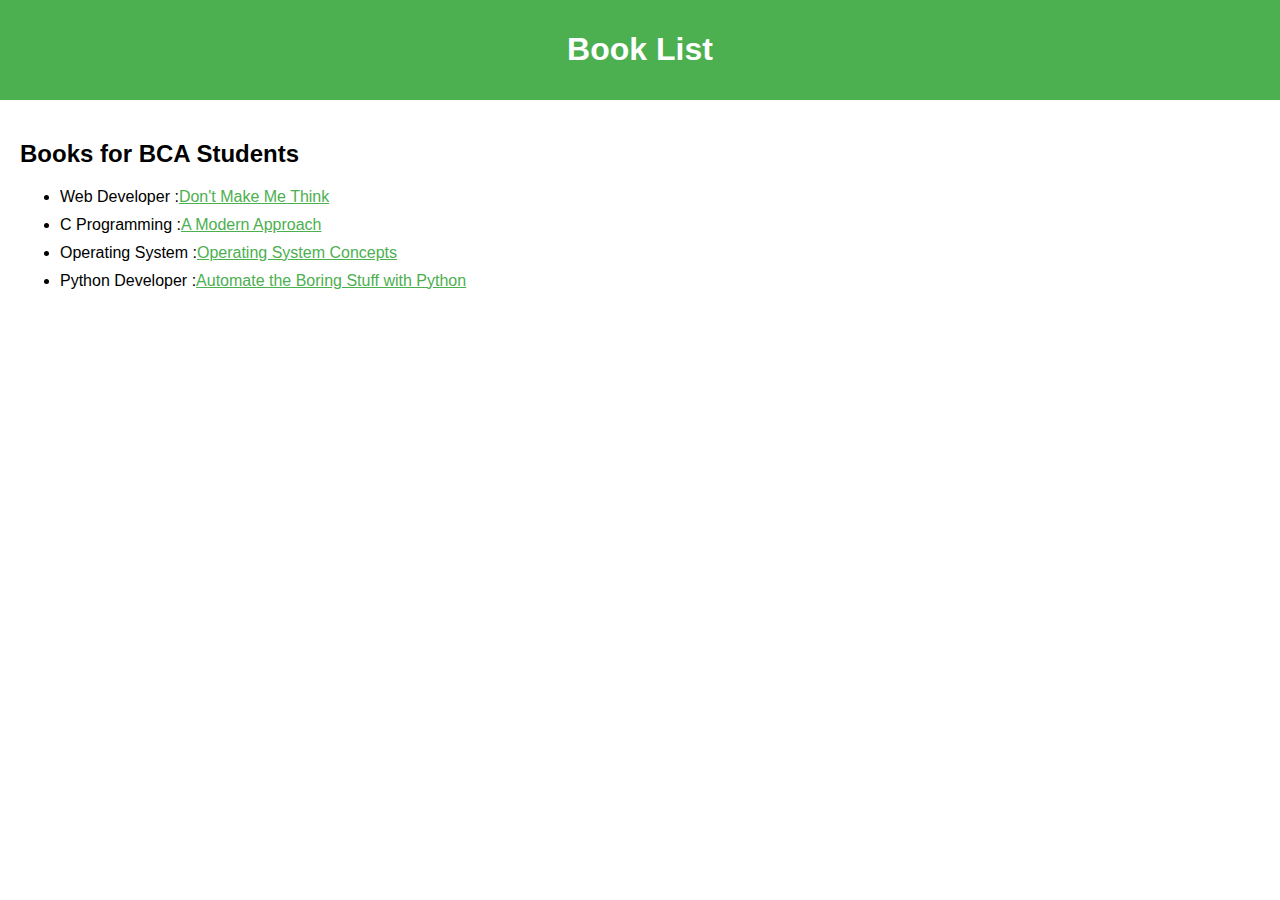
<file: index.html>
<!DOCTYPE html>
<html lang="en">
<head>
    <link rel="stylesheet" href="styles.css">
    <title>Book List</title>
</head>
<body>
    <header>
        <h1>Book List</h1>
    </header>
    <main>
        <h2>Books for BCA Students</h2>
        <ul>
            <li>Web Developer :<a href="book1.html">Don't Make Me Think</a></li>
            <li>C Programming :<a href="book2.html">A Modern Approach</a></li>
            <li>Operating System :<a href="book3.html">Operating System Concepts</a></li>
            <li>Python Developer :<a href="book4.html">Automate the Boring Stuff with Python</a></li>
        </ul>
    </main>
</body>
</html>
</file>
<file: styles.css>
body {
    font-family: Arial, sans-serif;
    margin: 0;
}

header {
    background: #4CAF50;
    color: white;
    padding: 10px 0;
    text-align: center;
}

main {
    padding: 20px;
}

li {
    margin: 10px 0;
}

a {
    color: #4CAF50;
}

.Home {
    color: black;
}

h1 {
    font-family: 'Gill Sans', 'Gill Sans MT', Calibri, 'Trebuchet MS', sans-serif;
}
</file>
